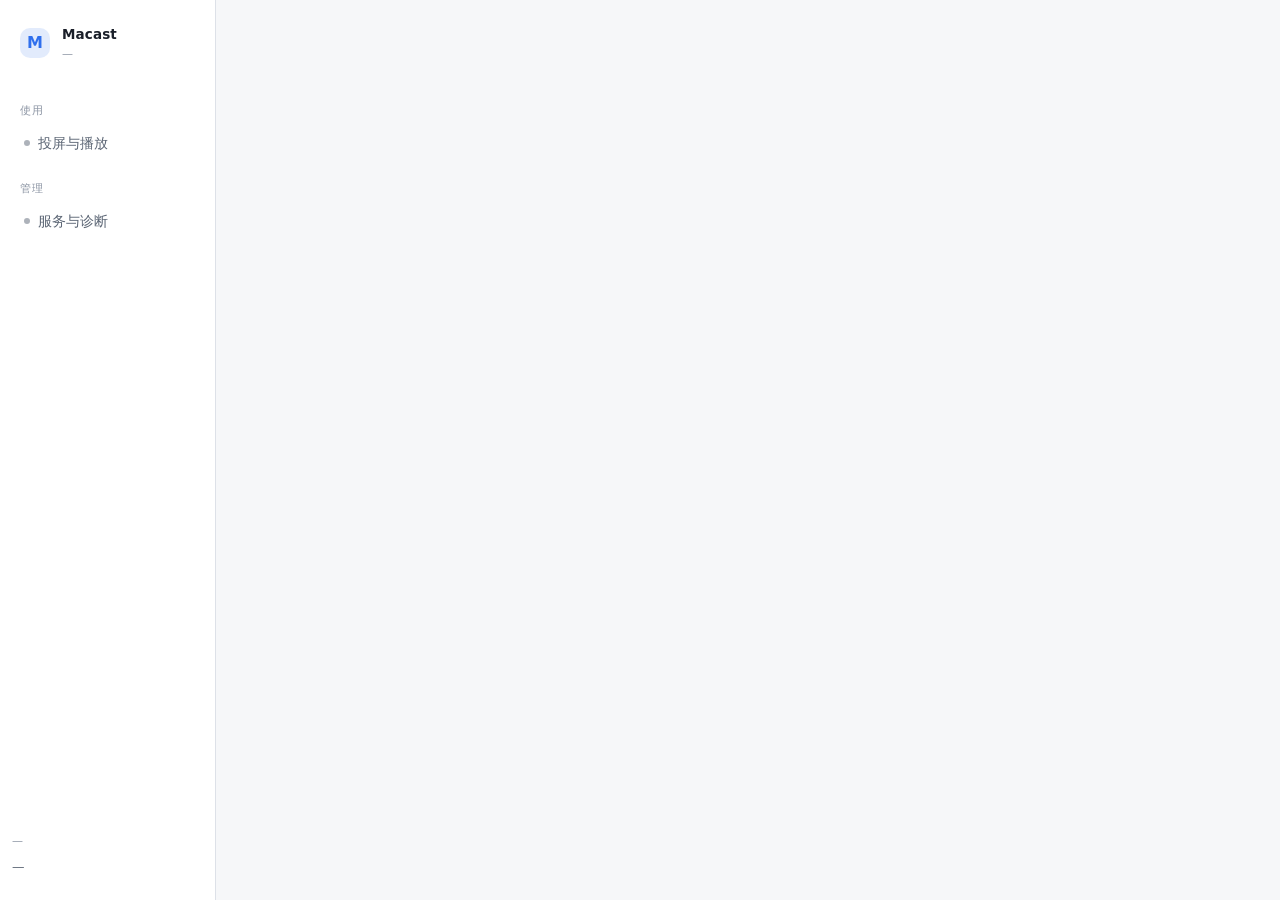
<file: frontend/index.html>
<!doctype html>
<html lang="zh-CN">
  <head>
    <meta charset="UTF-8" />
    <meta name="viewport" content="width=device-width, initial-scale=1.0" />
    <title>Macast</title>
    <!--
      Three stylesheets, in dependency order: tokens declare the palette, components use it,
      views arrange components. Nothing declares a raw colour outside tokens.css — that is
      what keeps the two halves of this window looking like one product.
    -->
    <link rel="stylesheet" href="css/tokens.css" />
    <link rel="stylesheet" href="css/components.css" />
    <link rel="stylesheet" href="css/views.css" />
    <!--
      The script below is generated by `scripts/bundle_frontend.py` from `frontend/js/**`.

      It is inlined, and it is a classic script, because this window's webview never requests
      a `<script src>`: measured 2026-10-22, the document parses (13 static cards are in the
      DOM) and `window.__TAURI__` is present, yet `performance.getEntriesByType('resource')`
      stays empty — module *or* classic, relative *or* absolute. Injected `eval` runs, so the
      engine is fine; it is the subresource that never loads.

      The source stays eleven ES modules with real imports. Only the delivery is one file.
    -->

    <!--
      A **classic** script, and that is the point: the module above can fail to load for
      reasons a module cannot report — a MIME mismatch, a missing file, a CSP refusal. During
      the 2026-10-21 rework the window showed two nav labels and nothing else, and the log held
      no trace of why, because the only reporter lived inside the module that never ran.

      This one speaks through the same `page_ready` command (an inline `fetch` to the IPC is
      not available to a classic script, so it uses the global API Tauri injects) and is
      deliberately tiny: collect errors, then after a beat say what happened.
    -->
  </head>
  <body>
    <div class="shell">
      <!--
        The rail is the only navigation. Two entries, because there are two readers: the
        person casting something, and the person diagnosing this machine.
      -->
      <nav class="rail" aria-label="主要导航">
        <div class="rail__brand">
          <span class="rail__mark" aria-hidden="true">M</span>
          <span>
            <span class="rail__name">Macast</span>
            <span class="rail__version" id="version">—</span>
          </span>
        </div>

        <div class="rail__nav">
          <span class="rail__group">使用</span>
          <button class="navitem" type="button" data-goto="use">
            <span class="navitem__dot" aria-hidden="true"></span>投屏与播放
          </button>
          <span class="rail__group">管理</span>
          <button class="navitem" type="button" data-goto="manage">
            <span class="navitem__dot" aria-hidden="true"></span>服务与诊断
          </button>
        </div>

        <div class="rail__foot">
          <!--
            The last event, visible from either view. The full feed lives on the admin half,
            but a note raised while the user half is showing must not be invisible — that is
            how "I clicked and nothing happened" starts.
          -->
          <p class="rail__last" id="last-event">—</p>
          <p class="card__hint" id="backend">—</p>
        </div>
      </nav>

      <main class="content">
        <div class="content__inner">
          <!-- ============================ 使用 ============================ -->
          <!--
            What a person casting something needs, in the order they need it: what is
            playing, how to cast something else, and where to put credentials when a page
            asks for them. No port numbers, no threads, no queues.
          -->
          <section data-view="use" hidden>
            <header class="pagehead">
              <div>
                <h1>投屏与播放</h1>
                <p>
                  手机把媒体地址发过来，这台机器用 mpv 播放。下面的卡片是你现在能做的事情 ——
                  诊断信息在左边的「服务与诊断」里。
                </p>
              </div>
              <span class="chip" id="player-chip">加载中…</span>
            </header>

            <!-- Now playing: the largest card, because it answers the only urgent question. -->
            <div class="now" style="margin-bottom: var(--s4)">
              <div class="now__top">
                <div style="min-width: 0">
                  <h2 class="now__title" id="title">加载中…</h2>
                  <p class="now__url" id="current_url">—</p>
                </div>
                <span class="chip" id="live-chip">—</span>
              </div>

              <div>
                <div class="progress" role="progressbar" aria-label="播放进度">
                  <div class="progress__fill" id="progress-fill"></div>
                </div>
                <div class="progress__times">
                  <span id="progress-left">—</span>
                  <span id="progress-right">—</span>
                </div>
              </div>

              <div class="now__controls">
                <button class="btn" type="button" id="pause">暂停</button>
                <button class="btn" type="button" id="resume">继续</button>
                <button class="btn" type="button" id="stop">停止</button>
                <button class="btn" type="button" id="volume">音量 80</button>
                <span class="now__spacer"></span>
                <span class="chip chip--quiet" id="transport_state">—</span>
              </div>
            </div>

            <div class="grid">
              <!-- Cast a direct media address. -->
              <section class="card">
                <div class="card__head">
                  <h2 class="card__title">投一个地址</h2>
                </div>
                <p class="card__hint">媒体文件的直链。手机端投过来的流也会走同一条路。</p>
                <div class="castrows">
                  <div class="field">
                    <label for="uri">媒体地址</label>
                    <input class="input" id="uri" placeholder="http://192.168.1.9:8000/video.mp4" />
                  </div>
                  <div class="field">
                    <label for="title-in">标题（可选）</label>
                    <input class="input" id="title-in" placeholder="留空就按地址猜一个" />
                    <span class="hint">播放器窗口显示的名字就是这个。</span>
                  </div>
                  <div class="btnrow">
                    <button class="btn" data-variant="primary" type="button" id="cast">投屏</button>
                  </div>
                </div>
              </section>

              <!-- The history list: re-cast what played before. -->
              <section class="card">
                <div class="card__head">
                  <h2 class="card__title">播放历史</h2>
                  <button class="btn btn--sm" data-variant="danger" type="button" id="clear-history">清空</button>
                </div>
                <p class="card__hint">点一行就重新投它，名字会一起带回去。</p>
                <div class="stack" id="history"></div>
              </section>

              <!-- Cast a web page: parsed into candidates, then chosen. -->
              <section class="card span">
                <div class="card__head">
                  <h2 class="card__title">投一个网页地址</h2>
                </div>
                <p class="card__hint">
                  贴一个网页地址，也可以贴手机 App 复制的整段分享文案。解析在本机后台跑，
                  候选表出来之后选一条 —— <strong>电视永远拿不到页面上那个签名地址</strong>，
                  它只拿到本机中转出来的那条。
                </p>
                <div class="fieldrow">
                  <div class="field">
                    <label for="page-url">网页地址或分享文案</label>
                    <input class="input" id="page-url" placeholder="https://www.bilibili.com/video/BV…" />
                  </div>
                  <button class="btn" data-variant="primary" type="button" id="resolve-go">解析</button>
                  <button class="btn" data-variant="quiet" type="button" id="resolve-stop">停止轮询</button>
                </div>
                <p class="notice" id="resolve-meta">还没有解析过。</p>
                <div class="stack" id="resolve-note"></div>
                <div class="stack" id="resolve-rows"></div>

                <div class="fieldrow" style="margin-top: var(--s3)">
                  <div class="field">
                    <label for="cast-target">投给谁</label>
                    <select class="select" id="cast-target"></select>
                    <span class="hint" id="targets-note">—</span>
                  </div>
                  <button class="btn" type="button" id="targets-refresh">重新搜索设备</button>
                </div>
                <p class="card__hint">
                  第一行永远是<strong>本机</strong>：它交给这台机器上的播放器，不经过任何插件。
                </p>
              </section>

              <!-- Player details: subtitle visibility and the renderer. -->
              <section class="card">
                <div class="card__head">
                  <h2 class="card__title">播放器</h2>
                </div>
                <p class="card__hint">
                  字幕的显隐<strong>不写状态表</strong>：<code>DisplayCurrentSubtitle</code> 是播放器
                  回报的，所以空闲播放器上按了也不会变 —— 那是参考实现的行为，不是没生效。
                </p>
                <div class="btnrow">
                  <button class="btn" type="button" id="sub-show">显示字幕</button>
                  <button class="btn" type="button" id="sub-hide">隐藏字幕</button>
                  <button class="btn" type="button" id="renderer-set">切换为 MPV</button>
                </div>
                <dl class="kv">
                  <dt>进程</dt><dd class="mono" id="pid">—</dd>
                  <dt>IPC</dt><dd id="ipc">—</dd>
                  <dt>可执行文件</dt><dd class="mono" id="mpv_path">—</dd>
                  <dt>套接字</dt><dd class="mono" id="socket_path">—</dd>
                  <dt>播放列表</dt><dd id="playlist">—</dd>
                </dl>
                <p class="card__hint">
                  本构建只有一个渲染器，所以「切换」只接受那个已经生效的名字；
                  别的东西会被后端按参考实现的句子拒掉。
                </p>
              </section>

              <!-- Where credentials go. -->
              <section class="card">
                <div class="card__head">
                  <h2 class="card__title">账号与登录态</h2>
                </div>
                <p class="card__hint">
                  需要登录才解得出的站点，两条路都要给它凭据：粘贴一份浏览器导出的 cookie 文件，
                  或者允许从本机某个浏览器读。<strong>Macast 不代你登录</strong>，
                  而且只报条数、永不回显 cookie 的内容。
                </p>
                <dl class="kv">
                  <dt>文件</dt><dd id="ck-jar">加载中…</dd>
                  <dt>浏览器</dt><dd id="ck-browser">—</dd>
                  <dt>上限</dt><dd id="ck-max">—</dd>
                  <dt>解析引擎</dt><dd id="ck-engine">—</dd>
                </dl>
                <div class="field">
                  <label for="ck-text">粘贴 cookie 文件（提交前会先校验）</label>
                  <textarea class="textarea" id="ck-text" rows="5"
                    placeholder="# Netscape HTTP Cookie File&#10;.example.com&#9;TRUE&#9;/&#9;FALSE&#9;0&#9;name&#9;value"></textarea>
                  <span class="hint">空或全坏的 jar 引擎不会报错，它只是匿名解出更少的地址。</span>
                </div>
                <div class="btnrow">
                  <button class="btn" data-variant="primary" type="button" id="ck-save">保存这份文件</button>
                  <button class="btn" data-variant="danger" type="button" id="ck-clear">清除已保存的</button>
                </div>
                <div class="fieldrow">
                  <div class="field">
                    <label for="ck-browser-in">从浏览器读取（留空即关）</label>
                    <input class="input" id="ck-browser-in" placeholder="vivaldi:C:\Users\me\AppData\…" />
                    <span class="hint">这一栏读的是引擎自己的语法：名字[:资料目录]。
                      +钥匙串 与 ::容器 都不收 —— 那两样是从不替你挑的东西。</span>
                  </div>
                  <button class="btn" type="button" id="ck-browser-set">设为这一栏</button>
                  <button class="btn" data-variant="quiet" type="button" id="ck-browser-off">改成不读</button>
                </div>
              </section>
            </div>
          </section>

          <!-- ============================ 管理 ============================ -->
          <!--
            The diagnostic half. Everything here is about the machine rather than the media:
            services, the network interface, logs, every persisted key, and the way out.
          -->
          <section data-view="manage" hidden>
            <header class="pagehead">
              <div>
                <h1>服务与诊断</h1>
                <p>
                  这一半是给排障用的：哪个服务在听、直播包发到哪张网卡、日志说什么、
                  以及每一个被持久化的配置键属于谁。
                </p>
              </div>
            </header>

            <div class="grid">
              <!-- Services. -->
              <section class="card">
                <div class="card__head">
                  <h2 class="card__title">服务</h2>
                </div>
                <dl class="kv">
                  <dt>DLNA / HTTP</dt><dd><span class="chip" id="svc-http">—</span></dd>
                  <dt>SSDP</dt><dd><span class="chip" id="svc-ssdp">—</span></dd>
                  <dt>事件（GENA）</dt><dd><span class="chip" id="svc-gena">—</span></dd>
                  <dt>端口</dt><dd id="svc-port" class="mono">—</dd>
                  <dt>HTTPS</dt><dd id="svc-https">—</dd>
                  <dt>可广播地址</dt><dd id="svc-advertised" class="mono">—</dd>
                  <dt>启用的协议</dt><dd id="svc-protocol">—</dd>
                  <dt>渲染器</dt><dd id="svc-renderer">—</dd>
                  <dt>版本</dt><dd id="svc-system">—</dd>
                </dl>
                <div class="btnrow">
                  <button class="btn btn--sm" type="button" data-protocol="DLNA Protocol">切换 DLNA</button>
                  <button class="btn btn--sm" type="button" data-protocol="Chromecast Protocol">切换 Chromecast</button>
                  <button class="btn btn--sm" type="button" data-protocol="AirPlay Protocol">切换 AirPlay</button>
                </div>
                <p class="card__hint">
                  关掉一个协议就真的关掉它那几张脸（不必重启进程）；关掉最后一个会被拒绝，
                  因为那样这台机器就什么都不听了。
                </p>
              </section>

              <!-- The device name and the network interface. -->
              <section class="card">
                <div class="card__head">
                  <h2 class="card__title">设备与网卡</h2>
                </div>
                <div class="fieldrow">
                  <div class="field">
                    <label for="friendly-name">设备名（手机看到的）</label>
                    <input class="input" id="friendly-name" placeholder="Macast" />
                    <span class="hint">按你打的原样存，末尾的空格也留着。</span>
                  </div>
                  <button class="btn" data-variant="primary" type="button" id="save-name">保存</button>
                </div>
                <div class="fieldrow">
                  <div class="field">
                    <label for="iface">直播包从哪张网卡出去</label>
                    <select class="select" id="iface"></select>
                    <span class="hint">不可用的网卡也列出来：一台没插线的口仍然是真实选项。</span>
                  </div>
                  <button class="btn" type="button" id="save-iface">切换</button>
                </div>
                <p class="notice" id="cfg-note"></p>
              </section>

              <!-- Logs: the module chooser, the tail, the clearer. -->
              <section class="card span">
                <div class="card__head">
                  <h2 class="card__title">日志</h2>
                  <span class="chip chip--quiet" id="log-meta">—</span>
                </div>
                <div class="logbar">
                  <div class="field">
                    <label for="log-module">哪一份</label>
                    <select class="select" id="log-module"></select>
                  </div>
                  <div class="field">
                    <label for="log-tail">末尾行数</label>
                    <input class="input" id="log-tail" type="number" min="1" max="50000" value="400" />
                  </div>
                </div>
                <div class="btnrow">
                  <button class="btn" data-variant="primary" type="button" id="log-read">读取末尾</button>
                  <button class="btn" type="button" id="log-all">读取全文</button>
                  <button class="btn" data-variant="danger" type="button" id="log-clear">清空这一份</button>
                </div>
                <pre class="pane" id="log-text">（还没读过）</pre>
              </section>

              <!-- Subscribers: three counters and the table. -->
              <section class="card">
                <div class="card__head">
                  <h2 class="card__title">订阅客户端</h2>
                  <span class="chip" id="sub-thread">—</span>
                </div>
                <p class="card__sub value" id="sub-aggregated">暂无订阅客户端</p>
                <div class="counters" id="sub-counters"></div>
                <div class="stack" id="sub-rows"></div>
                <p class="card__hint">
                  三个计数器说的是三种不同的死法：待入表＝握了手却没进表，
                  待广播＝状态变化排着没发出去，待移除＝收尸那一路没在排干。
                </p>
              </section>

              <!-- The event feed. -->
              <section class="card">
                <div class="card__head">
                  <h2 class="card__title">事件</h2>
                </div>
                <p class="card__hint">后端推过来的每一条，以及每一次按钮的结果。最新在最上面。</p>
                <pre class="pane pane--feed" id="events"></pre>
              </section>

              <!-- Module settings. -->
              <section class="card span">
                <div class="card__head">
                  <h2 class="card__title">模块设置</h2>
                </div>
                <p class="card__hint">
                  每一个被持久化的键，按拥有它的模块分组。可编辑的是标量；
                  列表和字典要改请用下面的「高级设置」。
                </p>
                <div id="mods"></div>
              </section>

              <!-- The whole settings table, as JSON. -->
              <section class="card span">
                <div class="card__head">
                  <h2 class="card__title">高级设置</h2>
                </div>
                <p class="card__hint">
                  这是整份设置文件。<strong>写入会整表替换并重启进程</strong> ——
                  少写的键就是没有了，所以先读取、再改、再提交。
                </p>
                <div class="btnrow">
                  <button class="btn" type="button" id="lp-load">读取当前整份设置</button>
                  <button class="btn" data-variant="primary" type="button" id="lp-save">整份写入并重启</button>
                </div>
                <textarea class="textarea" id="lp-text" rows="14" placeholder='{"DLNA_FriendlyName": "Macast"}'></textarea>
                <div class="stack" id="lp-note"></div>
              </section>

              <!-- The way out, last and separated. -->
              <section class="card span danger">
                <div class="card__head">
                  <h2 class="card__title">危险区</h2>
                </div>
                <p class="card__hint">
                  退出会先答复、再关掉进程：广播撤下、各张脸关闭、播放器停止。
                </p>
                <div class="btnrow">
                  <button class="btn" data-variant="danger" type="button" id="quit">退出 Macast</button>
                </div>
              </section>
            </div>
          </section>
        </div>
      </main>
    </div>
  </body>
    <!--
      No inline script here on purpose. This window's webview does not load `<script src>`
      (measured: no resource entries, module or classic) **and** a blocking inline script of
      the size of this app's bundle holds the parser at `<head>` — both measured 2026-10-22.
      The only channel that runs is `eval`, so `src-tauri` injects `frontend/bundle.js`
      (generated by `scripts/bundle_frontend.py` from `frontend/js/**`) after the window
      loads. The source stays eleven ES modules; only delivery changed.
    -->
    <!-- BUNDLE:BEGIN --><!-- BUNDLE:END -->
</html>
</file>
<file: frontend/css/tokens.css>
/*
 * Macast — design tokens for the window.
 *
 * One place for colour, spacing, radius and type. Both views read these and nothing
 * else declares a raw colour: the whole point of splitting the interface in two is
 * that the two halves must *look* like one product, and that only holds if they share
 * a palette rather than agreeing by hand.
 *
 * Dark first, because this window usually sits beside a video player. The light theme
 * is a `prefers-color-scheme` override of the same names — never a second stylesheet.
 */
:root {
  color-scheme: dark light;

  /* Surfaces, from furthest back to nearest the user. */
  --bg: #0f1117;
  --surface: #171a23;
  --surface-2: #1e222d;
  --surface-3: #262b38;

  /* Lines. `--border` is the everyday one; `--border-strong` for a focused control. */
  --border: #2a3040;
  --border-strong: #3a4256;

  /* Text. `--fg` is body; `--muted` is a label; `--faint` is a hint. */
  --fg: #e6e9ef;
  --muted: #9aa3b2;
  --faint: #6b7484;

  /* One accent, plus the three states. A second accent would be a second voice. */
  --accent: #6ea8fe;
  --accent-fg: #0b1220;
  --ok: #62d394;
  --warn: #e2b341;
  --bad: #f08a8a;

  /* Translucent tints for state chips; derived from the three above so a theme change
   * cannot leave a chip on the old hue. */
  --ok-bg: color-mix(in srgb, var(--ok) 16%, transparent);
  --warn-bg: color-mix(in srgb, var(--warn) 16%, transparent);
  --bad-bg: color-mix(in srgb, var(--bad) 16%, transparent);
  --accent-bg: color-mix(in srgb, var(--accent) 14%, transparent);

  /* Spacing: one 4px rhythm. Named by step, not by use, so a component can pick the
   * rhythm it needs without inventing `--card-padding`. */
  --s1: 4px;
  --s2: 8px;
  --s3: 12px;
  --s4: 16px;
  --s5: 24px;
  --s6: 32px;
  --s7: 48px;

  --r1: 6px;
  --r2: 10px;
  --r3: 14px;
  --r-full: 999px;

  --text-xs: 11px;
  --text-sm: 12.5px;
  --text-md: 13.5px;
  --text-lg: 16px;
  --text-xl: 22px;
  --text-2xl: 30px;

  --mono: ui-monospace, SFMono-Regular, "SF Mono", Menlo, monospace;

  /* The rail is the sidebar; the shell is the two-column frame. */
  --rail-w: 216px;
  --shell-max: 1180px;

  --ease: cubic-bezier(0.2, 0.8, 0.2, 1);
  --fast: 120ms;
}

@media (prefers-color-scheme: light) {
  :root {
    --bg: #f6f7f9;
    --surface: #ffffff;
    --surface-2: #f1f3f6;
    --surface-3: #e7eaf0;
    --border: #dde1e8;
    --border-strong: #c6ccd8;
    --fg: #1a1f29;
    --muted: #5c6675;
    --faint: #8b94a3;
    --accent: #2f6fed;
    --accent-fg: #ffffff;
    --ok: #1f8a52;
    --warn: #9a6b00;
    --bad: #b23c3c;
  }
}

/* Reset, minimal on purpose: no normalize.css, because this app owns every element it
 * renders and a third-party reset would be a second set of opinions about margins. */
*,
*::before,
*::after {
  box-sizing: border-box;
}

html,
body {
  height: 100%;
}

body {
  margin: 0;
  background: var(--bg);
  color: var(--fg);
  font-family: -apple-system, BlinkMacSystemFont, "Segoe UI", system-ui, sans-serif;
  font-size: var(--text-md);
  line-height: 1.55;
  -webkit-font-smoothing: antialiased;
}

/* Controls inherit type rather than declaring their own; a button that does not is how
 * a form ends up with three font sizes. */
button,
input,
select,
textarea {
  font: inherit;
  color: inherit;
}

h1,
h2,
h3,
p,
dl,
dd,
figure {
  margin: 0;
}

a {
  color: var(--accent);
}

::selection {
  background: var(--accent-bg);
}

/* A single visible focus ring for the whole app. `:focus-visible` only, so a mouse
 * click does not leave a ring behind on a button. */
:focus-visible {
  outline: 2px solid var(--accent);
  outline-offset: 2px;
  border-radius: var(--r1);
}
</file>
<file: frontend/css/components.css>
/*
 * Components: the pieces both views are built from.
 *
 * Every rule here is a *named* thing — `.card`, `.chip`, `.field`, `.btn` — rather than a
 * selector on an id. That is what makes the two views one product: the user view and the
 * admin view assemble the same parts, so a change here lands in both.
 *
 * Nothing in this file knows about Macast. A component that needs to know what it is
 * showing belongs in `views.css`.
 */

/* ---------------------------------------------------------------- shell */

.shell {
  display: flex;
  min-height: 100%;
}

/* The rail is a real navigation, not a decoration: it is the only way to move between
 * the two halves of the app, and it stays put while the content scrolls. */
.rail {
  flex: 0 0 var(--rail-w);
  display: flex;
  flex-direction: column;
  gap: var(--s5);
  padding: var(--s5) var(--s3);
  border-right: 1px solid var(--border);
  background: var(--surface);
  position: sticky;
  top: 0;
  height: 100vh;
}

.rail__brand {
  display: flex;
  align-items: center;
  gap: var(--s3);
  padding: 0 var(--s2);
}

/* The mark is a monogram, not an image: no asset to ship, and it inherits the accent so
 * it recolours with the theme. */
.rail__mark {
  display: grid;
  place-items: center;
  width: 30px;
  height: 30px;
  border-radius: var(--r2);
  background: var(--accent-bg);
  color: var(--accent);
  font-weight: 700;
  font-size: var(--text-lg);
}

.rail__name {
  font-weight: 600;
  letter-spacing: 0.01em;
}

.rail__version {
  display: block;
  font-size: var(--text-xs);
  color: var(--faint);
}

.rail__nav {
  display: flex;
  flex-direction: column;
  gap: 2px;
}

.rail__group {
  padding: var(--s4) var(--s2) var(--s1);
  font-size: var(--text-xs);
  letter-spacing: 0.08em;
  text-transform: uppercase;
  color: var(--faint);
}

/* Nav items are buttons: keyboard reachable for free, and `aria-current` says which
 * one is showing. */
.navitem {
  display: flex;
  align-items: center;
  gap: var(--s2);
  width: 100%;
  padding: var(--s2) var(--s3);
  border: 0;
  border-radius: var(--r2);
  background: transparent;
  color: var(--muted);
  text-align: left;
  cursor: pointer;
  transition: background var(--fast) var(--ease), color var(--fast) var(--ease);
}

.navitem:hover {
  background: var(--surface-2);
  color: var(--fg);
}

.navitem[aria-current="page"] {
  background: var(--accent-bg);
  color: var(--accent);
  font-weight: 600;
}

.navitem__dot {
  width: 6px;
  height: 6px;
  border-radius: var(--r-full);
  background: currentColor;
  opacity: 0.5;
}

.rail__foot {
  margin-top: auto;
  display: flex;
  flex-direction: column;
  gap: var(--s2);
}

/* The newest event line. Clamped to two lines: a rail is not a log, and a long URL here
 * would push the nav off the top of the sidebar. */
.rail__last {
  color: var(--faint);
  font-size: var(--text-xs);
  line-height: 1.4;
  display: -webkit-box;
  -webkit-line-clamp: 2;
  -webkit-box-orient: vertical;
  overflow: hidden;
  overflow-wrap: anywhere;
}

/* ---------------------------------------------------------------- content */

.content {
  flex: 1 1 auto;
  min-width: 0;
  padding: var(--s6) var(--s6) var(--s7);
}

.content__inner {
  max-width: var(--shell-max);
  margin: 0 auto;
}

.pagehead {
  display: flex;
  align-items: flex-end;
  justify-content: space-between;
  gap: var(--s4);
  margin-bottom: var(--s5);
}

.pagehead h1 {
  font-size: var(--text-2xl);
  font-weight: 620;
  letter-spacing: -0.015em;
}

.pagehead p {
  margin-top: var(--s1);
  color: var(--muted);
  max-width: 62ch;
}

/* Views are panels of cards. `auto-fill` + a minmax floor is what makes the layout
 * respond without a single media query: a card is never squeezed below 340px, and the
 * grid adds a column when there is room. */
.grid {
  display: grid;
  gap: var(--s4);
  grid-template-columns: repeat(auto-fill, minmax(min(100%, 340px), 1fr));
  align-items: start;
}

/* A card that should span the whole row (log viewer, settings editor). */
.grid > .span {
  grid-column: 1 / -1;
}

.card {
  display: flex;
  flex-direction: column;
  gap: var(--s3);
  padding: var(--s5);
  border: 1px solid var(--border);
  border-radius: var(--r3);
  background: var(--surface);
}

.card--flat {
  background: var(--surface-2);
}

.card__head {
  display: flex;
  align-items: center;
  justify-content: space-between;
  gap: var(--s3);
}

.card__title {
  font-size: var(--text-lg);
  font-weight: 600;
}

.card__hint {
  color: var(--muted);
  font-size: var(--text-sm);
}

/* ---------------------------------------------------------------- data */

/* A definition list as a two-column key/value table. `minmax(0, 1fr)` on the value side
 * is load-bearing: without it a long URL refuses to wrap and the card grows sideways. */
.kv {
  display: grid;
  grid-template-columns: minmax(96px, 38%) minmax(0, 1fr);
  gap: var(--s2) var(--s3);
  align-items: baseline;
}

.kv dt {
  color: var(--muted);
  font-size: var(--text-sm);
}

.kv dd {
  min-width: 0;
  overflow-wrap: anywhere;
}

.mono {
  font-family: var(--mono);
  font-size: var(--text-sm);
}

.stack {
  display: flex;
  flex-direction: column;
  gap: var(--s3);
}

/* ---------------------------------------------------------------- chips */

/* A state chip. `data-tone` is the only variant axis, so a caller cannot invent a
 * colour that is not in the palette. */
.chip {
  display: inline-flex;
  align-items: center;
  gap: var(--s2);
  padding: 2px var(--s2);
  border-radius: var(--r-full);
  background: var(--surface-3);
  color: var(--muted);
  font-size: var(--text-xs);
  white-space: nowrap;
}

.chip[data-tone="ok"] {
  background: var(--ok-bg);
  color: var(--ok);
}

.chip[data-tone="warn"] {
  background: var(--warn-bg);
  color: var(--warn);
}

.chip[data-tone="bad"] {
  background: var(--bad-bg);
  color: var(--bad);
}

.chip[data-tone="accent"] {
  background: var(--accent-bg);
  color: var(--accent);
}

.chip::before {
  content: "";
  width: 5px;
  height: 5px;
  border-radius: var(--r-full);
  background: currentColor;
}

/* A chip that is just a label, with no dot. */
.chip--quiet::before {
  display: none;
}

/* ---------------------------------------------------------------- buttons */

.btn {
  display: inline-flex;
  align-items: center;
  justify-content: center;
  gap: var(--s2);
  padding: var(--s2) var(--s4);
  border: 1px solid var(--border);
  border-radius: var(--r2);
  background: var(--surface-2);
  color: var(--fg);
  cursor: pointer;
  white-space: nowrap;
  transition: background var(--fast) var(--ease), border-color var(--fast) var(--ease);
}

.btn:hover:not(:disabled) {
  background: var(--surface-3);
  border-color: var(--border-strong);
}

.btn:disabled {
  opacity: 0.45;
  cursor: not-allowed;
}

.btn[data-variant="primary"] {
  background: var(--accent);
  border-color: transparent;
  color: var(--accent-fg);
  font-weight: 600;
}

.btn[data-variant="primary"]:hover:not(:disabled) {
  filter: brightness(1.08);
}

.btn[data-variant="danger"] {
  color: var(--bad);
}

.btn[data-variant="danger"]:hover:not(:disabled) {
  background: var(--bad-bg);
  border-color: var(--bad);
}

.btn[data-variant="quiet"] {
  background: transparent;
  border-color: transparent;
  color: var(--muted);
}

.btn[data-variant="quiet"]:hover:not(:disabled) {
  background: var(--surface-2);
  color: var(--fg);
}

.btn--sm {
  padding: var(--s1) var(--s3);
  font-size: var(--text-sm);
}

.btnrow {
  display: flex;
  flex-wrap: wrap;
  gap: var(--s2);
}

/* ---------------------------------------------------------------- forms */

.field {
  display: flex;
  flex-direction: column;
  gap: var(--s1);
}

.field > label {
  color: var(--muted);
  font-size: var(--text-sm);
}

/* Hints sit under their control and are quiet: a hint louder than the label is a hint
 * nobody reads twice. */
.field > .hint {
  color: var(--faint);
  font-size: var(--text-xs);
}

.input,
.select,
.textarea {
  width: 100%;
  padding: var(--s2) var(--s3);
  border: 1px solid var(--border);
  border-radius: var(--r2);
  background: var(--bg);
  color: var(--fg);
  transition: border-color var(--fast) var(--ease);
}

.input:focus,
.select:focus,
.textarea:focus {
  border-color: var(--accent);
  outline: none;
}

.textarea {
  font-family: var(--mono);
  font-size: var(--text-sm);
  resize: vertical;
  min-height: 96px;
}

/* The row form: a field that grows, with its button pinned to the baseline. */
.fieldrow {
  display: flex;
  gap: var(--s2);
  align-items: flex-end;
  flex-wrap: wrap;
}

.fieldrow > .field {
  flex: 1 1 220px;
  min-width: 0;
}

/* ---------------------------------------------------------------- log panes */

/* A log is monospace, scrollable, and selectable. It is never `white-space: pre` — the
 * content wraps, because one long DIDL line must not introduce a horizontal scrollbar. */
.pane {
  margin: 0;
  padding: var(--s3);
  border: 1px solid var(--border);
  border-radius: var(--r2);
  background: var(--bg);
  color: var(--fg);
  font-family: var(--mono);
  font-size: var(--text-sm);
  line-height: 1.5;
  white-space: pre-wrap;
  overflow-wrap: anywhere;
  max-height: 380px;
  overflow-y: auto;
}

.pane--short {
  max-height: 220px;
  min-height: 88px;
}

/* The event feed: same monospace, but dimmer, because it is ambient. */
.pane--feed {
  min-height: 96px;
  max-height: 200px;
  color: var(--muted);
}

/* ---------------------------------------------------------------- lists */

/* A row that is itself clickable (history entries, candidates). Built as a button so it
 * is keyboard reachable; the two-line layout is a grid so the title and the address
 * cannot drift apart. */
.rowitem {
  display: grid;
  gap: 2px var(--s3);
  grid-template-columns: minmax(0, 1fr) auto;
  width: 100%;
  padding: var(--s2) var(--s3);
  border: 1px solid var(--border);
  border-radius: var(--r2);
  background: var(--bg);
  text-align: left;
  cursor: pointer;
  transition: border-color var(--fast) var(--ease), background var(--fast) var(--ease);
}

.rowitem:hover {
  border-color: var(--accent);
  background: var(--surface-2);
}

.rowitem__title {
  min-width: 0;
  overflow-wrap: anywhere;
  font-size: var(--text-sm);
}

.rowitem__meta {
  grid-column: 1;
  min-width: 0;
  overflow-wrap: anywhere;
  color: var(--muted);
  font-size: var(--text-xs);
}

.rowitem__why {
  grid-column: 1;
  color: var(--faint);
  font-size: var(--text-xs);
}

/* `grid-column: 2` is load-bearing, not tidiness. A grid item with a definite *row*
 * (`1 / span 3`) but no column is placed by the auto-placement algorithm in the **first**
 * column that fits — so the button landed in column 1 and the title was pushed to column 2.
 * Measured in a real browser on 2026-10-21: the 重投 chip covered the first half of every
 * history row. Pinning the column is what makes the row read title-first. */
.rowitem__go {
  grid-column: 2;
  grid-row: 1 / span 3;
  align-self: center;
  justify-self: end;
}

.rowitem--dead {
  border-color: var(--bad);
}

/* ---------------------------------------------------------------- empty / notices */

/* An empty state says what would fill it. A bare "—" is a dead end. */
.empty {
  padding: var(--s4);
  border: 1px dashed var(--border);
  border-radius: var(--r2);
  color: var(--faint);
  font-size: var(--text-sm);
  text-align: center;
}

/* An inline notice: the thing a click produced. It carries a tone, never a raw colour. */
.notice {
  padding: var(--s2) var(--s3);
  border-left: 2px solid var(--border-strong);
  background: var(--surface-2);
  color: var(--muted);
  font-size: var(--text-sm);
  overflow-wrap: anywhere;
}

.notice[data-tone="ok"] {
  border-left-color: var(--ok);
}

.notice[data-tone="warn"] {
  border-left-color: var(--warn);
}

.notice[data-tone="bad"] {
  border-left-color: var(--bad);
  color: var(--fg);
}

.notice:empty {
  display: none;
}

/* ---------------------------------------------------------------- responsive */

/* Two breakpoints, and both are about the *rail*: below 900px the sidebar becomes a top
 * bar, below 620px the page head stacks. No card ever changes its own layout. */
@media (max-width: 900px) {
  .shell {
    flex-direction: column;
  }

  .rail {
    position: static;
    height: auto;
    flex: 0 0 auto;
    flex-direction: row;
    flex-wrap: wrap;
    align-items: center;
    gap: var(--s3);
    border-right: 0;
    border-bottom: 1px solid var(--border);
  }

  .rail__nav {
    flex-direction: row;
    flex-wrap: wrap;
  }

  .rail__group {
    display: none;
  }

  .rail__foot {
    margin: 0 0 0 auto;
    flex-direction: row;
  }

  .content {
    padding: var(--s4);
  }
}

@media (max-width: 620px) {
  .pagehead {
    flex-direction: column;
    align-items: stretch;
  }

  .kv {
    grid-template-columns: 1fr;
    gap: var(--s1);
  }

  .kv dt {
    margin-top: var(--s2);
  }
}

/* Respect a user who asked for less motion. */
@media (prefers-reduced-motion: reduce) {
  * {
    transition: none !important;
    animation: none !important;
  }
}
</file>
<file: frontend/css/views.css>
/*
 * View-specific layout. Everything reusable lives in `components.css`; this file only
 * holds the few arrangements that belong to one screen.
 *
 * Kept apart on purpose: when the user view and the admin view need to look different,
 * the difference shows up here, in one readable place, instead of as scattered overrides.
 */

/* ---------------------------------------------------------------- user: now playing */

/* The hero card is the largest thing on the user view, because it answers the only
 * question a person casting has: "is it playing, and what is it". */
.now {
  display: grid;
  gap: var(--s4);
  padding: var(--s5);
  border: 1px solid var(--border);
  border-radius: var(--r3);
  background: linear-gradient(
    180deg,
    color-mix(in srgb, var(--accent) 7%, var(--surface)) 0%,
    var(--surface) 62%
  );
}

.now__top {
  display: flex;
  align-items: flex-start;
  justify-content: space-between;
  gap: var(--s4);
}

.now__title {
  font-size: var(--text-xl);
  font-weight: 620;
  letter-spacing: -0.01em;
  overflow-wrap: anywhere;
}

.now__url {
  margin-top: var(--s1);
  color: var(--faint);
  font-family: var(--mono);
  font-size: var(--text-xs);
  overflow-wrap: anywhere;
}

/* A bar that only moves when there is a duration to divide by. Without one it is a
 * static track — an indeterminate progress bar that never fills reads as "stuck". */
.progress {
  position: relative;
  height: 4px;
  border-radius: var(--r-full);
  background: var(--surface-3);
  overflow: hidden;
}

.progress__fill {
  position: absolute;
  inset: 0 auto 0 0;
  width: 0;
  border-radius: inherit;
  background: var(--accent);
  transition: width 300ms var(--ease);
}

.progress__times {
  display: flex;
  justify-content: space-between;
  color: var(--muted);
  font-family: var(--mono);
  font-size: var(--text-xs);
  margin-top: var(--s1);
}

.now__controls {
  display: flex;
  flex-wrap: wrap;
  gap: var(--s2);
  align-items: center;
}

.now__spacer {
  flex: 1 1 auto;
}

/* ---------------------------------------------------------------- user: cast */

/* Two ways to cast, side by side on a wide window: paste a page address (parsed into
 * candidates) or hand over a direct media URL. They are different jobs, so they are
 * different cards rather than two buttons in one form. */
.castrows {
  display: grid;
  gap: var(--s3);
}

/* ---------------------------------------------------------------- admin: log grid */

/* The log card needs a toolbar that does not wrap into three lines on a narrow window:
 * the two selects share a row, the three buttons a second. */
.logbar {
  display: grid;
  gap: var(--s2);
  grid-template-columns: minmax(0, 2fr) minmax(0, 1fr);
  align-items: end;
}

@media (max-width: 720px) {
  .logbar {
    grid-template-columns: minmax(0, 1fr);
  }
}

/* ---------------------------------------------------------------- admin: settings */

/* Module settings are a dense list of key/value rows, not a grid of cards: they are read
 * by scanning, so the label column has to align down the whole group. */
.settingsgroup {
  display: grid;
  gap: var(--s1);
}

.settingsgroup__title {
  margin-top: var(--s4);
  padding-bottom: var(--s1);
  border-bottom: 1px solid var(--border);
  color: var(--muted);
  font-size: var(--text-xs);
  letter-spacing: 0.08em;
  text-transform: uppercase;
}

.settingsgroup__title:first-child {
  margin-top: 0;
}

/* One setting. The key is shown because the JSON editor next door needs it; the label is
 * what the user reads. */
.setting {
  display: grid;
  gap: var(--s1) var(--s3);
  grid-template-columns: minmax(0, 1fr) minmax(140px, 0.8fr) auto;
  align-items: center;
  padding: var(--s2) 0;
}

@media (max-width: 720px) {
  .setting {
    grid-template-columns: minmax(0, 1fr);
  }
}

.setting__what {
  min-width: 0;
}

.setting__label {
  font-size: var(--text-sm);
}

.setting__key {
  display: block;
  color: var(--faint);
  font-family: var(--mono);
  font-size: var(--text-xs);
  overflow-wrap: anywhere;
}

.setting__hint {
  display: block;
  color: var(--muted);
  font-size: var(--text-xs);
  margin-top: 2px;
}

.setting--ro .setting__value {
  color: var(--faint);
  font-family: var(--mono);
  font-size: var(--text-xs);
  overflow-wrap: anywhere;
}

/* ---------------------------------------------------------------- admin: counters */

/* Three counters in a row, because they are compared, not read one at a time. */
.counters {
  display: grid;
  gap: var(--s2);
  grid-template-columns: repeat(auto-fit, minmax(110px, 1fr));
}

.counter {
  padding: var(--s2) var(--s3);
  border: 1px solid var(--border);
  border-radius: var(--r2);
  background: var(--bg);
}

.counter__label {
  display: block;
  color: var(--muted);
  font-size: var(--text-xs);
}

.counter__value {
  font-size: var(--text-lg);
  font-variant-numeric: tabular-nums;
}

/* A counter that is not zero is the whole point of showing it: it means a queue is not
 * being drained, so it is the one thing on this card allowed to shout. */
.counter[data-bad="true"] {
  border-color: var(--warn);
  background: var(--warn-bg);
}

.counter[data-bad="true"] .counter__value {
  color: var(--warn);
}

/* ---------------------------------------------------------------- admin: danger zone */

/* Destructive controls are last on the page and visually separated. A quit button next to
 * a save button is a mis-click waiting to happen. */
.danger {
  border-color: color-mix(in srgb, var(--bad) 40%, var(--border));
}

.danger .card__title {
  color: var(--bad);
}
</file>
